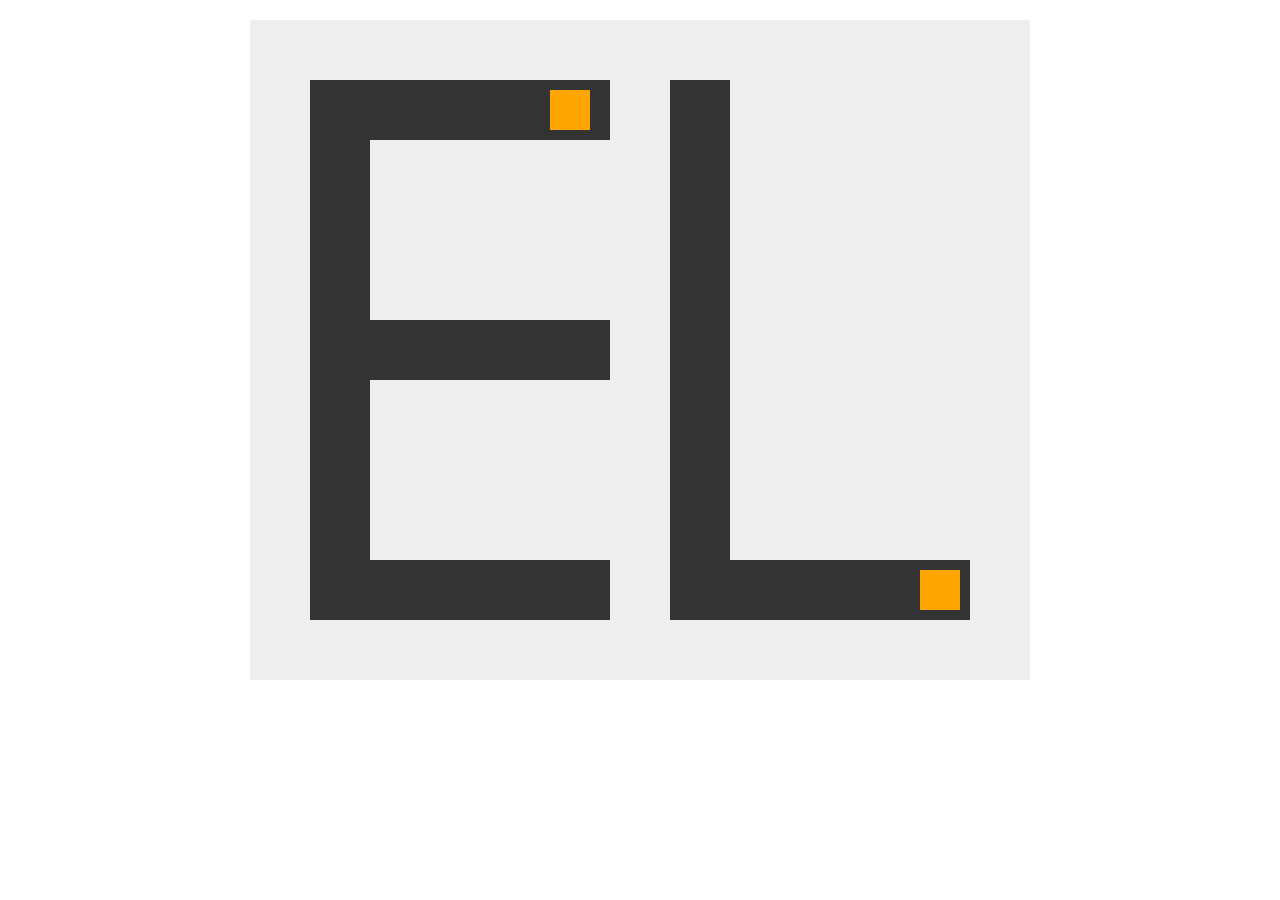
<file: index.html>
<!DOCTYPE html>
<html lang="en">
<head>
  <meta charset="UTF-8">
  <meta name="viewport" content="width=device-width, initial-scale=1.0">
  <title>Document</title>
  <link rel="stylesheet" href="css/main.css">
<!--   <link rel="stylesheet" href="css/all.min.css"> -->
</head>
<body>
  <div class="parent">
    <div class="letter-e">
      <div></div>
      <div></div>
      <div></div>
      <div></div>
      <div></div>
      <div></div>
      <div class="box"></div>
      <div class="box2"></div>
    </div>
  </div>
</body>
</html>
</file>
<file: css/main.css>
.parent {
  background-color: #eee;
  margin: 20px auto;
  width: fit-content;
  height: fit-content;
  display: flex;
}
.parent .letter-e {
  display: grid;
  width: 50%;
    height: 100%;
  grid-template-rows: repeat(11, 60px);
  grid-template-columns: repeat(13, 60px);
}
.parent .letter-e div:nth-of-type(1)  {
  background-color: #333;
  grid-row: 2;
    grid-column: 2/ 7;
}
.parent .letter-e div:nth-of-type(2)  {
  background-color: #333;
  grid-row: 2/11;
    grid-column: 2;
}
.parent .letter-e div:nth-of-type(3)  {
  background-color: #333;
    grid-row: 6;
    grid-column: 2/ 7;
}
.parent .letter-e div:nth-of-type(4)  {
  background-color: #333;
    grid-row: 10;
    grid-column: 2/ 7;
}

.parent .letter-e div:nth-of-type(5) {
  background-color: #333;
  grid-row: 10;
  grid-column:13/8;
}

.parent .letter-e div:nth-of-type(6) {
  background-color: #333;
  grid-row: 2/11;
  grid-column: 8;
}
.parent .letter-e div.box {
width: 40px;
  height: 40px;
  background-color: orange;
  grid-row: 2;
  grid-column: 6;
  position: relative;
  top: 10px;
  animation-name: move;
  animation-duration:8s;
  animation-delay: 3s;
}


@keyframes move {

  10% {
    transform: translate(-230px , 0);
    -webkit-transform: translate(-230px , 0);
    -moz-transform: translate(-230px , 0);
    -ms-transform: translate(-230px , 0);
    -o-transform: translate(-230px , 0);
}
  25% {
    transform: translate(-230px , 240px);
    -webkit-transform: translate(-230px , 240px);
    -moz-transform: translate(-230px , 240px);
    -ms-transform: translate(-230px , 240px);
    -o-transform: translate(-230px , 240px);
}
  35% {
    transform: translate(0px , 240px);
    -webkit-transform: translate(0px , 240px);
    -moz-transform: translate(0px , 240px);
    -ms-transform: translate(0px , 240px);
    -o-transform: translate(0px , 240px);
}
  45% {
    transform: translate(-230px , 240px);
    -webkit-transform: translate(-230px , 240px);
    -moz-transform: translate(-230px , 240px);
    -ms-transform: translate(-230px , 240px);
    -o-transform: translate(-230px , 240px);
}
  55% {
    transform: translate(-230px , 480px);
    -webkit-transform: translate(-230px , 480px);
    -moz-transform: translate(-230px , 480px);
    -ms-transform: translate(-230px , 480px);
    -o-transform: translate(-230px , 480px);
}
  65% {
    transform: translate(0px , 480px);
    -webkit-transform: translate(0px , 480px);
    -moz-transform: translate(0px , 480px);
    -ms-transform: translate(0px , 480px);
    -o-transform: translate(0px , 480px);
}
  75% {
    transform: translate(-230px , 480px);
    -webkit-transform: translate(-230px , 480px);
    -moz-transform: translate(-230px , 480px);
    -ms-transform: translate(-230px , 480px);
    -o-transform: translate(-230px , 480px);
}
  85% {
    transform: translate(-230px , 0px);
    -webkit-transform: translate(-230px , 0px);
    -moz-transform: translate(-230px , 0px);
    -ms-transform: translate(-230px , 0px);
    -o-transform: translate(-230px , 0px);
}
}
.parent .letter-e div.box2 {
  width: 40px;
  height: 40px;
  background-color: orange;
  grid-row: 10;
  grid-column: 12;
  position: relative;
  top: 10px;
  left: 10px;
  animation-name: movev;
  animation-duration: 4s;
  animation-timing-function: linear;
  animation-fill-mode: both;
}
@keyframes movev {
  20% {
      transform: translate(-240px, 0);
      -webkit-transform: translate(-240px, 0);
      -moz-transform: translate(-240px, 0);
      -ms-transform: translate(-240px, 0);
      -o-transform: translate(-240px, 0);
      opacity: 1;
}
  40% {
      transform: translate(-240px, -480px);
      -webkit-transform: translate(-240px, -480px);
      -moz-transform: translate(-240px, -480px);
      -ms-transform: translate(-240px, -480px);
      -o-transform: translate(-240px, -480px);
      opacity: 1;
}
60% {
        transform: translate(-240px, -480px);
          -webkit-transform: translate(-240px, -480px);
          -moz-transform: translate(-240px, -480px);
          -ms-transform: translate(-240px, -480px);
          -o-transform: translate(-240px, -480px);
}
80% {
            transform: translate(-240px, -480px);
              -webkit-transform: translate(-240px, -480px);
              -moz-transform: translate(-240px, -480px);
              -ms-transform: translate(-240px, -480px);
              -o-transform: translate(-240px, -480px);
  opacity: 0;
}
100% {
  opacity: 0;
}
}
</file>
